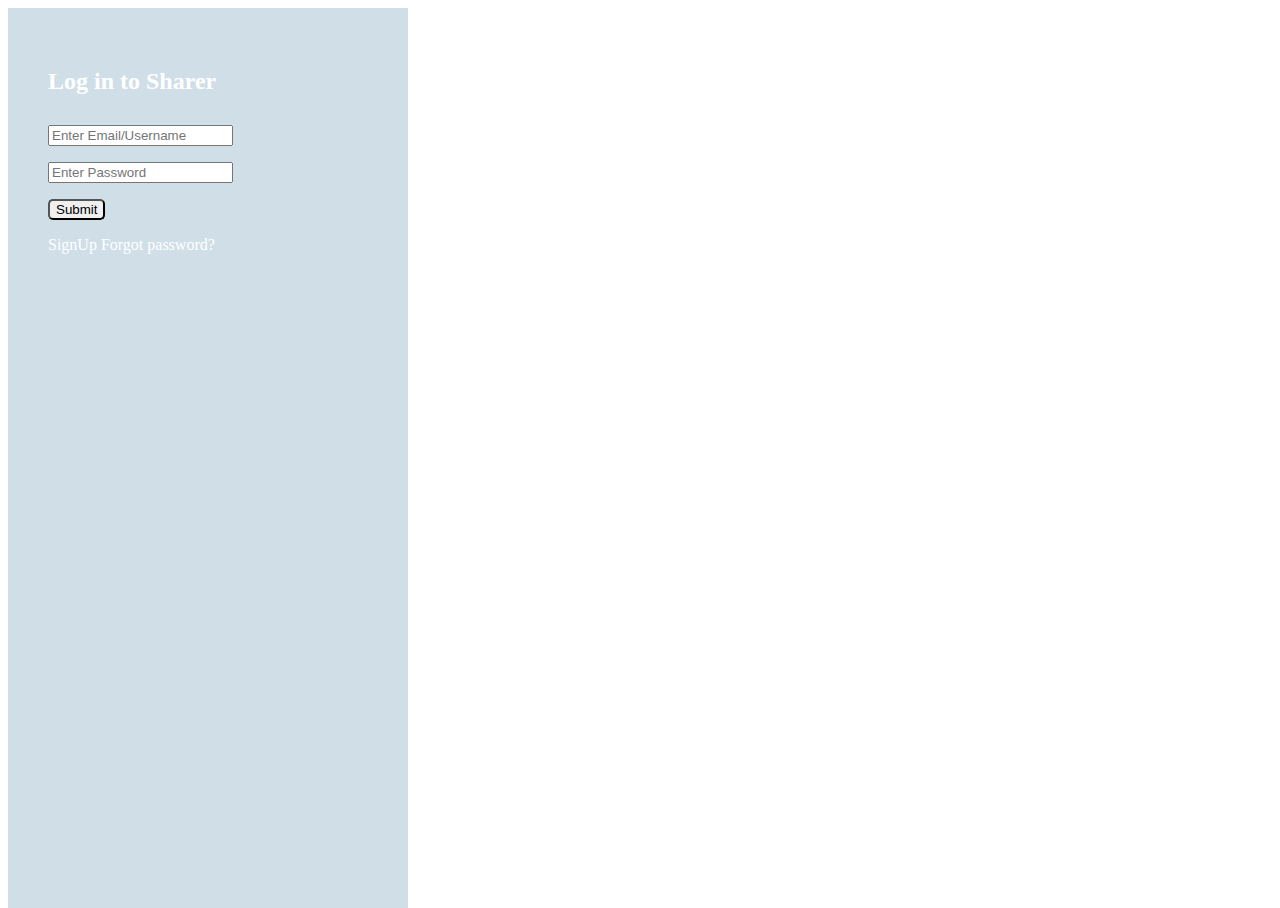
<file: html/index.html>
<!doctype html>
<html lang="en">
  <head>
    
    <meta charset="utf-8">
    <meta name="viewport" content="width=device-width, initial-scale=1">

     <link href="https://cdn.jsdelivr.net/npm/bootstrap@5.0.2/dist/css/bootstrap.min.css" rel="stylesheet" integrity="sha384-EVSTQN3/azprG1Anm3QDgpJLIm9Nao0Yz1ztcQTwFspd3yD65VohhpuuCOmLASjC" crossorigin="anonymous">
        <link rel="stylesheet" href="../css/index.css" />
    <title>Log in to sharer</title>
  </head>
  <body>
    <div class="leftPanel" >  
  
      <div class="loginPanel" >

        <h2 class="text" >Log in to Sharer</h2>
        <form class="form" action="../PHP/Login.php" method="POST" >
          <input name="username" type="text" placeholder="Enter Email/Username" class="form-control" >
          <div class="space" ></div>
          
          <input name="password" type="password" placeholder="Enter Password" class="form-control" >
          <div class="space" ></div>
          
          <div class="col">
            <div class="row" >
                <input type="submit" style="border-radius: 5px;" class="btn btn-primary" onclick="login()" ></button>
            </div>
            <div class="space" ></div>
            
          </div>
      </form>
      
      <div class="row" > 
        <a class="linker" href="Signup.html" >SignUp</a> 
        <a class="linker" href="#">Forgot password?</a>
      </div>

    </div>  
  
    
    <script src="https://cdn.jsdelivr.net/npm/bootstrap@5.0.2/dist/js/bootstrap.bundle.min.js" integrity="sha384-MrcW6ZMFYlzcLA8Nl+NtUVF0sA7MsXsP1UyJoMp4YLEuNSfAP+JcXn/tWtIaxVXM" crossorigin="anonymous"></script>
    </body>
</html>
</file>
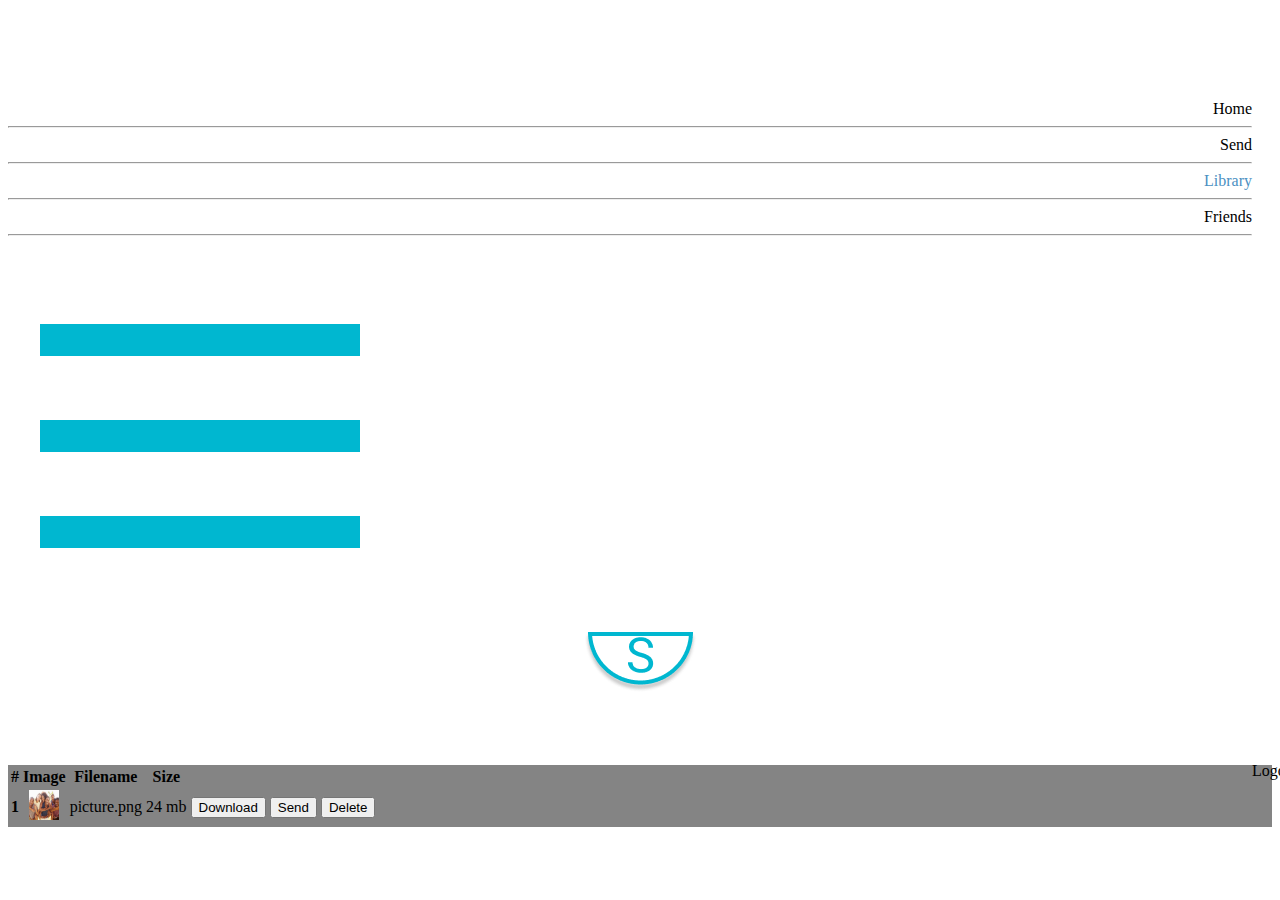
<file: html/Library.html>
<?php
  session_start();

?>

<!doctype html>
<html lang="en">
  <head >

    <meta charset="utf-8">
    <meta name="viewport" content="width=device-width, initial-scale=1">

    <link href="https://cdn.jsdelivr.net/npm/bootstrap@5.0.2/dist/css/bootstrap.min.css" rel="stylesheet" integrity="sha384-EVSTQN3/azprG1Anm3QDgpJLIm9Nao0Yz1ztcQTwFspd3yD65VohhpuuCOmLASjC" crossorigin="anonymous">
    <link rel="stylesheet" href="../css/Library.css" />
    <script rel="js" href="../js/sendImg.js" ></script>
    <title>Library</title>
  </head>
  <body>
  <script>
        function showMenu()
        {
          var sidebar = document.getElementById("Menu");
            if(sidebar.style.width=="0px")
            {
              sidebar.style.marginLeft = "0px";
              sidebar.style.width = "200px";
            }
            else
            {
              sidebar.style.width = "0px";
              sidebar.style.marginLeft = "-300px";
            }
        }
     </script>

    <div class="header" ></div>

    <div id="Menu" onmouseleave="showMenu()" class="sidebar col" >
      <div class="row" style="text-align: right; margin-right: 20px; margin-top: 100px; " >
        <a class="sidebarText" style="margin-top: 20px; " >Home</a><hr>
        <a class="sidebarText" style="margin-top: 20px;" >Send</a><hr>
        <a class="sidebarText" style="margin-top: 20px;color:rgba(75, 144, 194, 1);" >Library</a><hr>
        <a class="sidebarText" style="margin-top: 20px;" >Friends</a>
        <a class="sidebarText" style="margin-top: 20px; bottom: 120px; position: absolute; " >Logout</a><hr>
      </div>      
      <footer style="position: absolute;" class="footer" style="bottom: 0;">

      </footer>
    </div>
    <img onclick="showMenu()" onmouseenter="showMenu()" class="HamburgerButton" src="../Resorces/Icons/icons8-menu-384-blue.png" alt="">

    <div style=" text-align: center; " >
      
      <div style="background-color: white; width: 100%; height: 70px;" >
          
            <div>
              <img class="UpperLogo" src="../Resorces/Images/Logo.png" alt="">
            </div>
      
      </div>
        
        <div class="middle" ">
            <table class="table table-striped">
                <thead>
                    <tr>
                      <th scope="col">#</th>
                      <th scope="col">Image</th>
                      <th scope="col">Filename</th>
                      <th scope="col">Size</th>
                    </tr>
                  </thead>
                  <tbody>
                    <tr>
                      <th scope="row">1</th>
                      <td><img style="width: 30px; height: 30px;" src="../Resorces/Images/HappyPeople.png" alt=""></td>
                      <td>picture.png</td>
                      <td>24 mb</td>
                    <td><button class="btn btn-primary" >Download</button></td>
                    <td><button class="btn btn-primary" >Send</button></td>
                    <td><button class="btn btn-danger" >Delete</button></td>
                    </tr>
                    
                  </tbody>            </table>

        </div>

      </div>
    
    </div>
    <script src="https://cdn.jsdelivr.net/npm/bootstrap@5.0.2/dist/js/bootstrap.bundle.min.js" integrity="sha384-MrcW6ZMFYlzcLA8Nl+NtUVF0sA7MsXsP1UyJoMp4YLEuNSfAP+JcXn/tWtIaxVXM" crossorigin="anonymous"></script>  
    
    <footer class="footer" >
  
  
    </footer>
  
  </body>
 
</html>
</file>
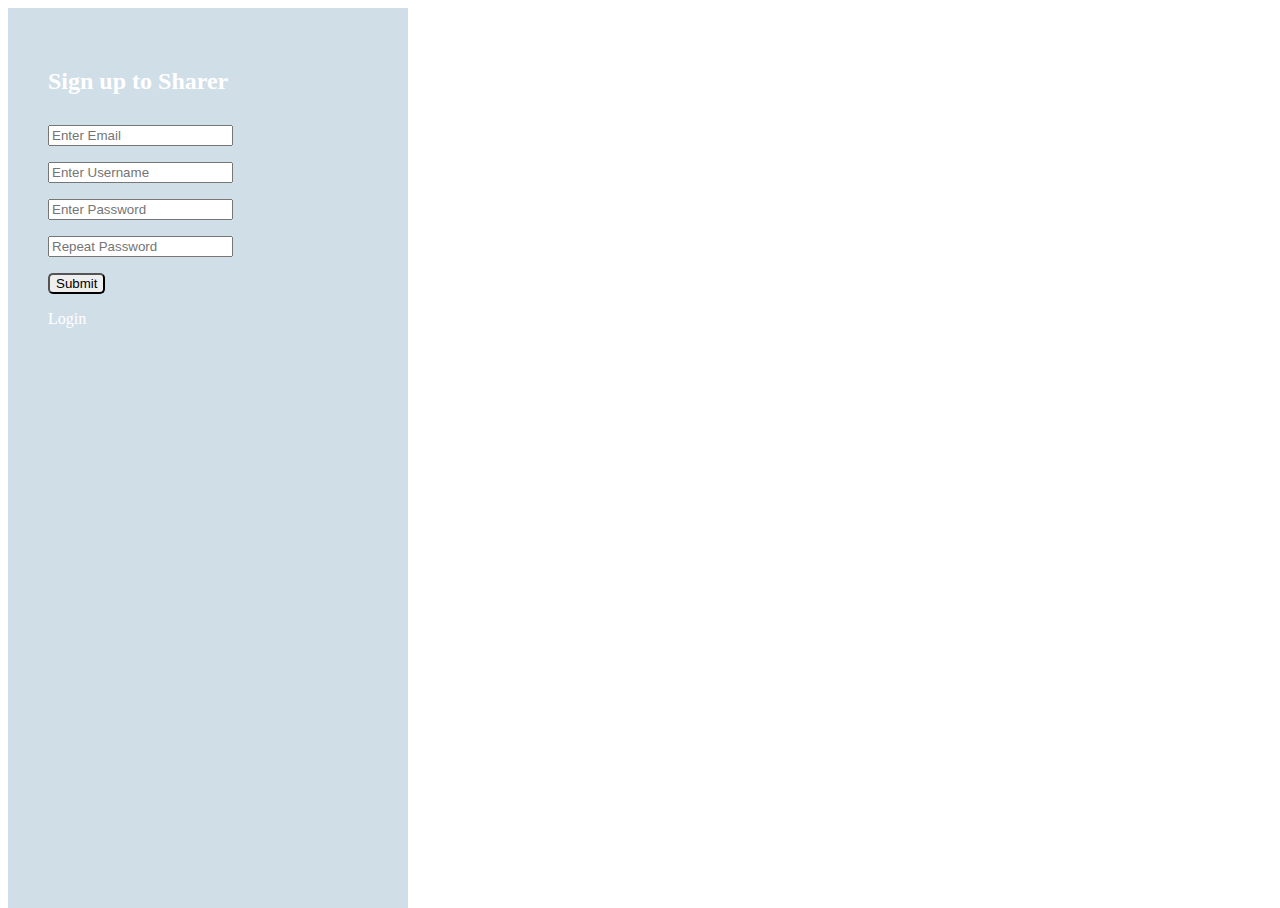
<file: html/Signup.html>
<!doctype html>
<html lang="en">
  <head>
    
    <meta charset="utf-8">
    <meta name="viewport" content="width=device-width, initial-scale=1">

     <link href="https://cdn.jsdelivr.net/npm/bootstrap@5.0.2/dist/css/bootstrap.min.css" rel="stylesheet" integrity="sha384-EVSTQN3/azprG1Anm3QDgpJLIm9Nao0Yz1ztcQTwFspd3yD65VohhpuuCOmLASjC" crossorigin="anonymous">
        <link rel="stylesheet" href="../css/index.css" />
    <title>Sign up to sharer</title>
  </head>
  <body>

    

    <div class="leftPanel" >  
  
      <div class="loginPanel" >

        
        <h2 class="text" >Sign up to Sharer</h2>
        <form action="../PHP/SignUp.php" method="POST" >
          <h5 style="margin-bottom: 30px; color: red;" name="ErrorMsg"></h4>

          <input name="Email" type="text" placeholder="Enter Email" class="form-control" >
          <div class="space" ></div>
          
          <input name="Username" type="text" placeholder="Enter Username" class="form-control" >
          <div class="space" ></div>

          <input name="password" type="password" placeholder="Enter Password" class="form-control" >
          <div class="space" ></div>
          
          <input name="password1" type="password" placeholder="Repeat Password" class="form-control" >
          <div class="space" ></div>

          <div class="col">
            <div class="row" >
                <input type="submit" style="border-radius: 5px;" class="btn btn-primary"></button>
            </div>
            <div class="space" ></div>

           
        </form>
      
        <div class="row" > 
      
          <a class="linker"  href="index.html" >Login</a> 
      
        </div>
        
      </div>
        
  
    </div>  
  
    
    <script src="https://cdn.jsdelivr.net/npm/bootstrap@5.0.2/dist/js/bootstrap.bundle.min.js" integrity="sha384-MrcW6ZMFYlzcLA8Nl+NtUVF0sA7MsXsP1UyJoMp4YLEuNSfAP+JcXn/tWtIaxVXM" crossorigin="anonymous"></script>
    </body>
</html>
</file>
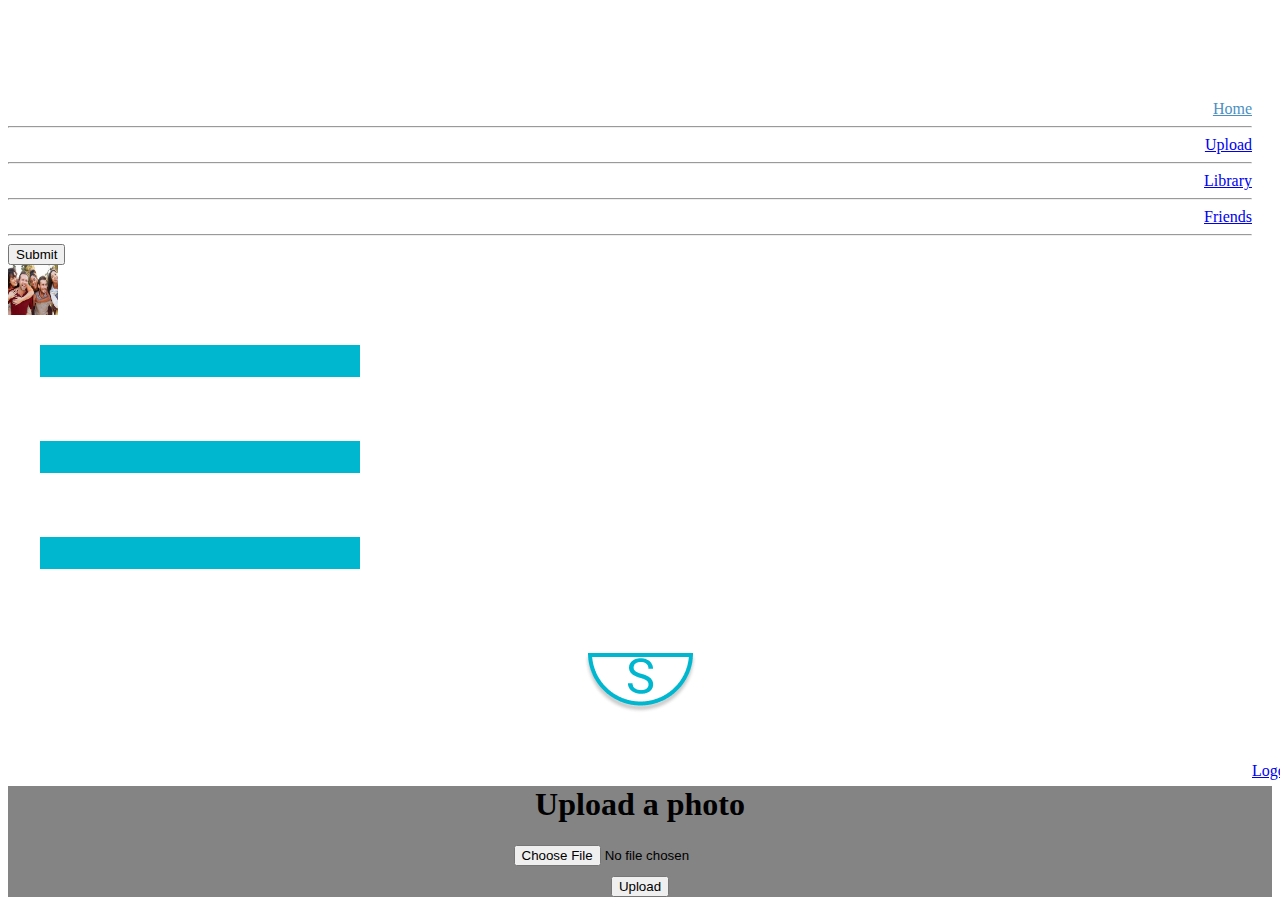
<file: html/Upload.html>
<?php
  session_start();

?>

<!doctype html>
<html lang="en">
  <head >

    <meta charset="utf-8">
    <meta name="viewport" content="width=device-width, initial-scale=1">

    <link href="https://cdn.jsdelivr.net/npm/bootstrap@5.0.2/dist/css/bootstrap.min.css" rel="stylesheet" integrity="sha384-EVSTQN3/azprG1Anm3QDgpJLIm9Nao0Yz1ztcQTwFspd3yD65VohhpuuCOmLASjC" crossorigin="anonymous">
    <link rel="stylesheet" href="../css/Library.css" />
    <script rel="js" href="../js/sendImg.js" ></script>
    <title>Library</title>
  </head>
  <body>
  <script>
        function showMenu()
        {
          var sidebar = document.getElementById("Menu");
            if(sidebar.style.width=="0px")
            {
              sidebar.style.marginLeft = "0px";
              sidebar.style.width = "200px";
            }
            else
            {
              sidebar.style.width = "0px";
              sidebar.style.marginLeft = "-300px";
            }
        }
     </script>

    <div class="header" ></div>
    <div id="Menu" onmouseleave="showMenu()" class="sidebar col" >
      <div class="row" style="text-align: right; margin-right: 20px; margin-top: 100px; " >
        <a href="home.php" class="sidebarText" style="margin-top: 20px; color:rgba(75, 144, 194, 1);" >Home</a><hr>
        <a href="Upload.html" class="sidebarText" style="margin-top: 20px;" >Upload</a><hr>
        <a href="Library.php" class="sidebarText" style="margin-top: 20px;" >Library</a><hr>
        <a href="#" class="sidebarText" style="margin-top: 20px;" >Friends</a>
        <a href="index.html" class="sidebarText" style="margin-top: 20px; bottom: 120px; position: absolute; " >Logout</a><hr>
      </div>    
      <form action="../PHP/Library.php"><input type="submit"></form>
    
      <footer style="position: absolute;" class="footer" style="bottom: 0;">
        <img style="width:50px;height: 50px;" src="../Resorces/Images/HappyPeople2.png" alt="">

      </footer>
    </div>
    <img onclick="showMenu()" onmouseenter="showMenu()" class="HamburgerButton" src="../Resorces/Icons/icons8-menu-384-blue.png" alt="">

    <div style=" text-align: center; " >
      
      <div style="background-color: white; width: 100%; height: 70px;" >
          
            <div>
              <img class="UpperLogo" src="../Resorces/Images/Logo.png" alt="">
            </div>
      
      </div>
        
        <div class="middle">
          <form action="../PHP/SendFiles.php" enctype="multipart/form-data" method="POST">
            <h1>Upload a photo</h1>
                <input type="file" name="image" class="btn-primary" ><div style="height: 10px;" ></div>
            <input type="submit" name="submit" class="btn btn-primary" value="Upload">
        </form>

        </div>

      </div>
    
    </div>
    <script src="https://cdn.jsdelivr.net/npm/bootstrap@5.0.2/dist/js/bootstrap.bundle.min.js" integrity="sha384-MrcW6ZMFYlzcLA8Nl+NtUVF0sA7MsXsP1UyJoMp4YLEuNSfAP+JcXn/tWtIaxVXM" crossorigin="anonymous"></script>  
  
  </body>
 
</html>
</file>
<file: css/index.css>
body{

    display:  table;
    
    background-image: url("https://www.picgaga.com/uploads/wallpaper/4k-images/svPY7zANzkyf-4k-images-hd-landscape-free-pictures.jpg");
   
    background-repeat: no-repeat;
   background-position: center;
   
    background-attachment: fixed;
   
    background-size: cover;

    
}

.linker{
    text-decoration: none; 
    margin-top: 10px;
    text-align: center; 
    color: white; 
}
.linker:hover
{
    text-decoration: none; 
    margin-top: 10px;
    text-align: center; 
    color: rgb(120, 120, 220); 
}
.space{
    margin-top: 5%;
}
.leftPanel{
    display: table;
    position: absolute;

    width: 400px;
    height: 100%;
    background-color: rgba(110,153,184,0.32)
    ;
}

.loginPanel
{
    display: table-cell;
    vertical-align: center;
    padding: 10%;
}
.text
{
    color: white;
    margin-bottom: 30px; 
    filter: drop-shadow(0px 0px 4px 4px rgba(0,0,0,0.5));
}
.form
{
    filter: drop-shadow(0px 0px 4px 4px rgba(0, 0, 0, 0.5))
}
</file>
<file: css/Library.css>
.middle
{
    margin-top: 5%;
    width: 100%;
    background-color: rgba(85, 85, 85, 0.726); 
}

.indexInputHidden{

    background-color: transparent;
    border: none;
    outline: none;
    background-color: transparent;
    max-width: 100px;
    min-width: none;
    width: 40%;
}
</file>
